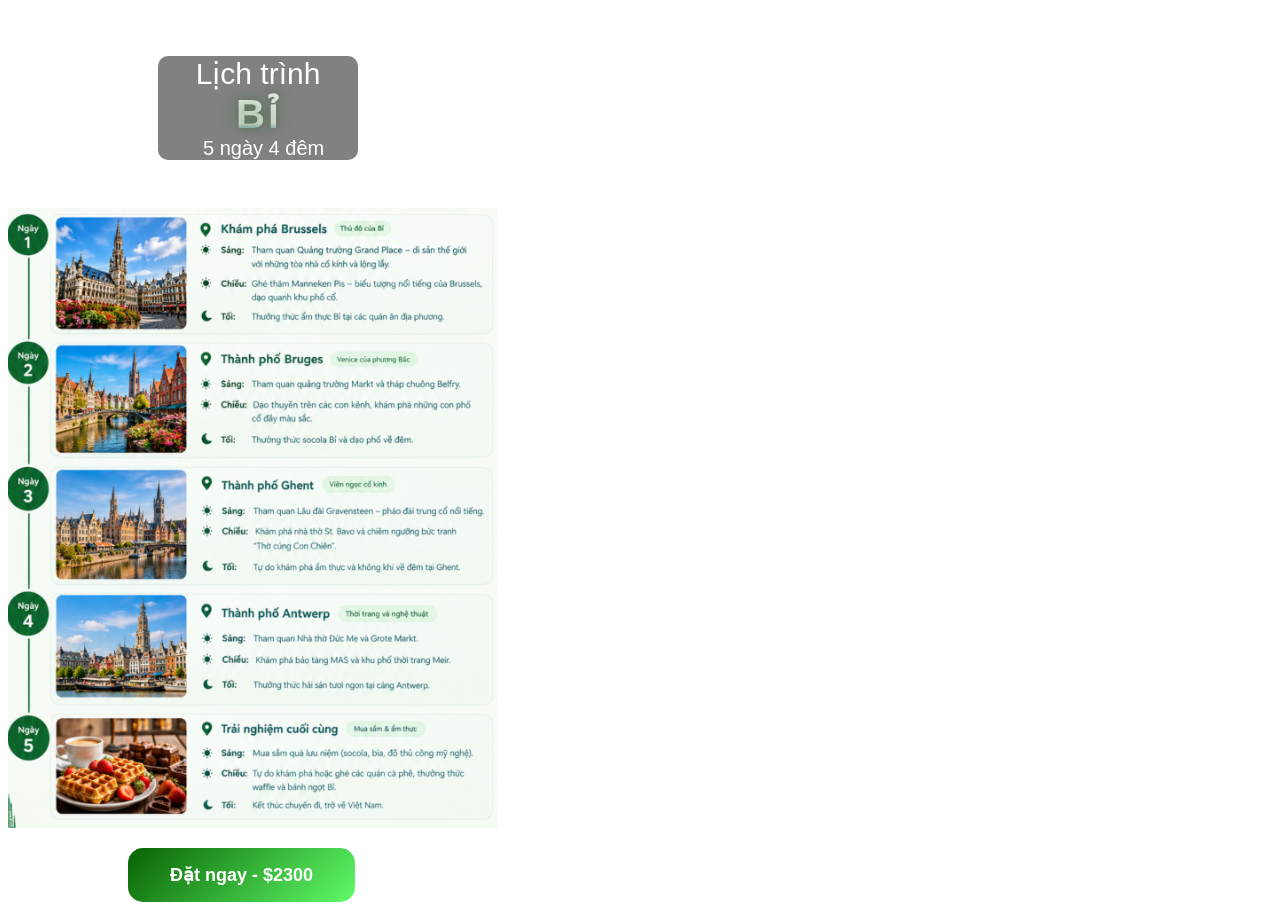
<file: lichtrinh belgium .html>
<!DOCTYPE html>
<html lang="en">
<head>
    <meta charset="UTF-8">
    <meta name="viewport" content="width=device-width, initial-scale=1.0">
    <title>Document</title>
    <link rel="stylesheet" href="lt.css">
</head>
<body>
    <div class="hero-banner" id="belgium">
            <div class="content">
                <div class="text1">Lịch trình</div>
                <div class="text2">Bỉ</div>
                <div class="text3">5 ngày 4 đêm  
                </div>
            </div>
    </div>
    <div class="hero-content" id="bel">
    </div>
        <button class="buy">Đặt ngay - $2300</button>
</body>
</html>
</file>
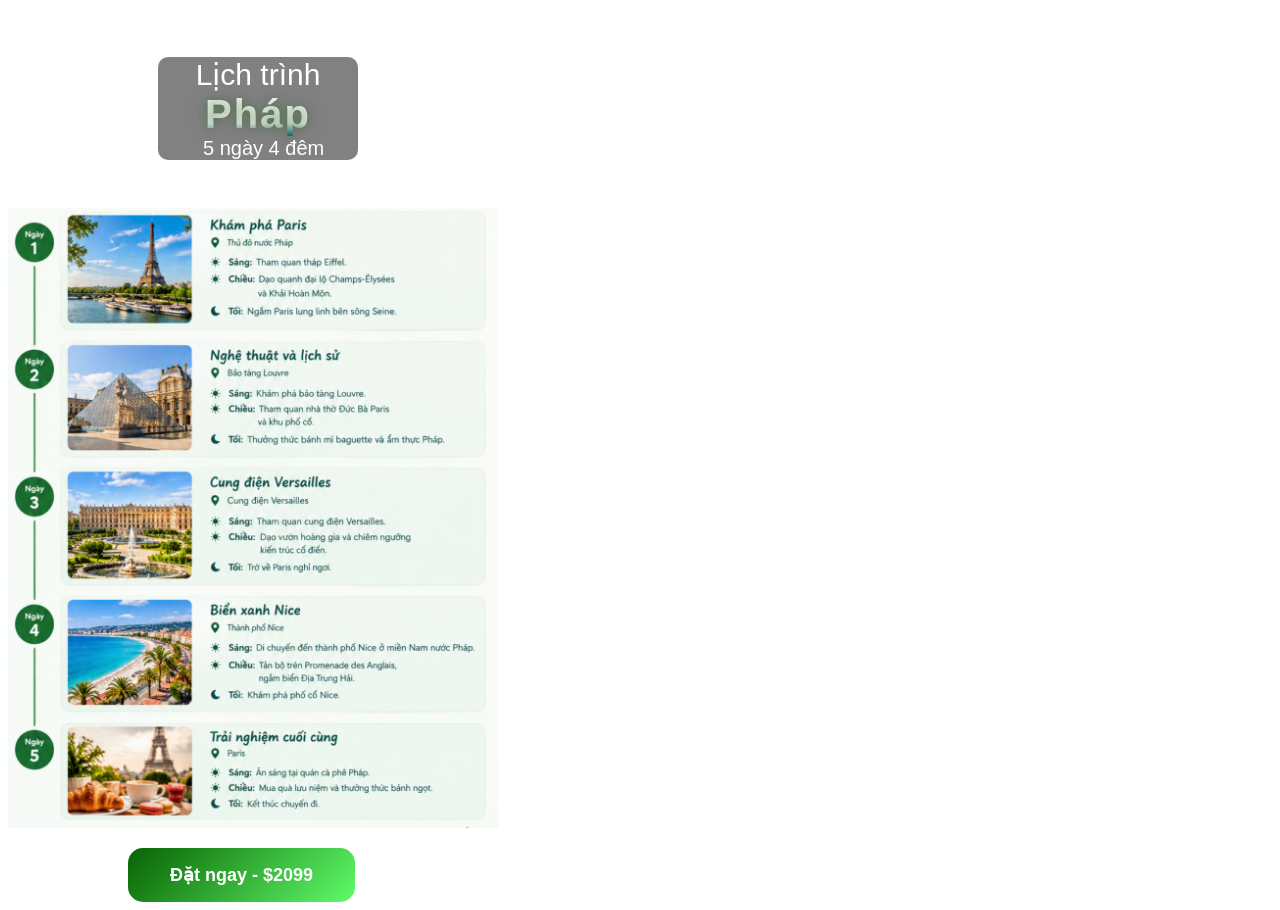
<file: lichtrinh france .html>
<!DOCTYPE html>
<html lang="en">
<head>
    <meta charset="UTF-8">
    <meta name="viewport" content="width=device-width, initial-scale=1.0">
    <title>Document</title>
    <link rel="stylesheet" href="lt.css">
</head>
<body>
    <div class="hero-banner" id="france">
            <div class="content">
                <div class="text1">Lịch trình</div>
                <div class="text2">Pháp</div>
                <div class="text3">5 ngày 4 đêm  
                </div>
            </div>
    </div>
    <div class="hero-content" id="frace">
    </div>
        <button class="buy">Đặt ngay - $2099</button>
</body>
</html>
</file>
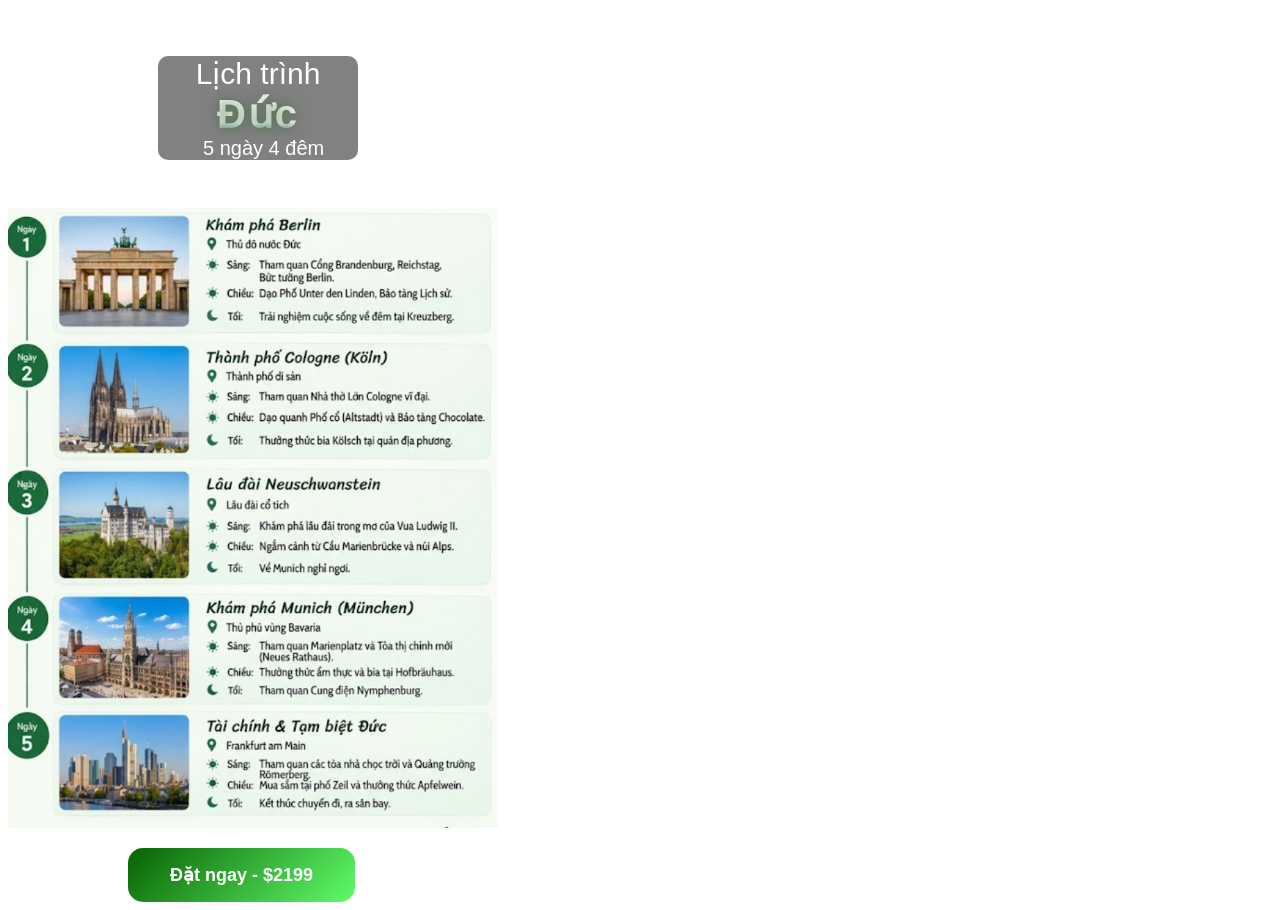
<file: lichtrinh germany .html>
<!DOCTYPE html>
<html lang="en">
<head>
    <meta charset="UTF-8">
    <meta name="viewport" content="width=device-width, initial-scale=1.0">
    <title>Document</title>
    <link rel="stylesheet" href="lt.css">
</head>
<body>
    <div class="hero-banner" id="germany">
            <div class="content">
                <div class="text1">Lịch trình</div>
                <div class="text2">Đức</div>
                <div class="text3">5 ngày 4 đêm  
                </div>
            </div>
    </div>
    <div class="hero-content" id="ger">
    </div>
        <button class="buy">Đặt ngay - $2199</button>
</body>
</html>
</file>
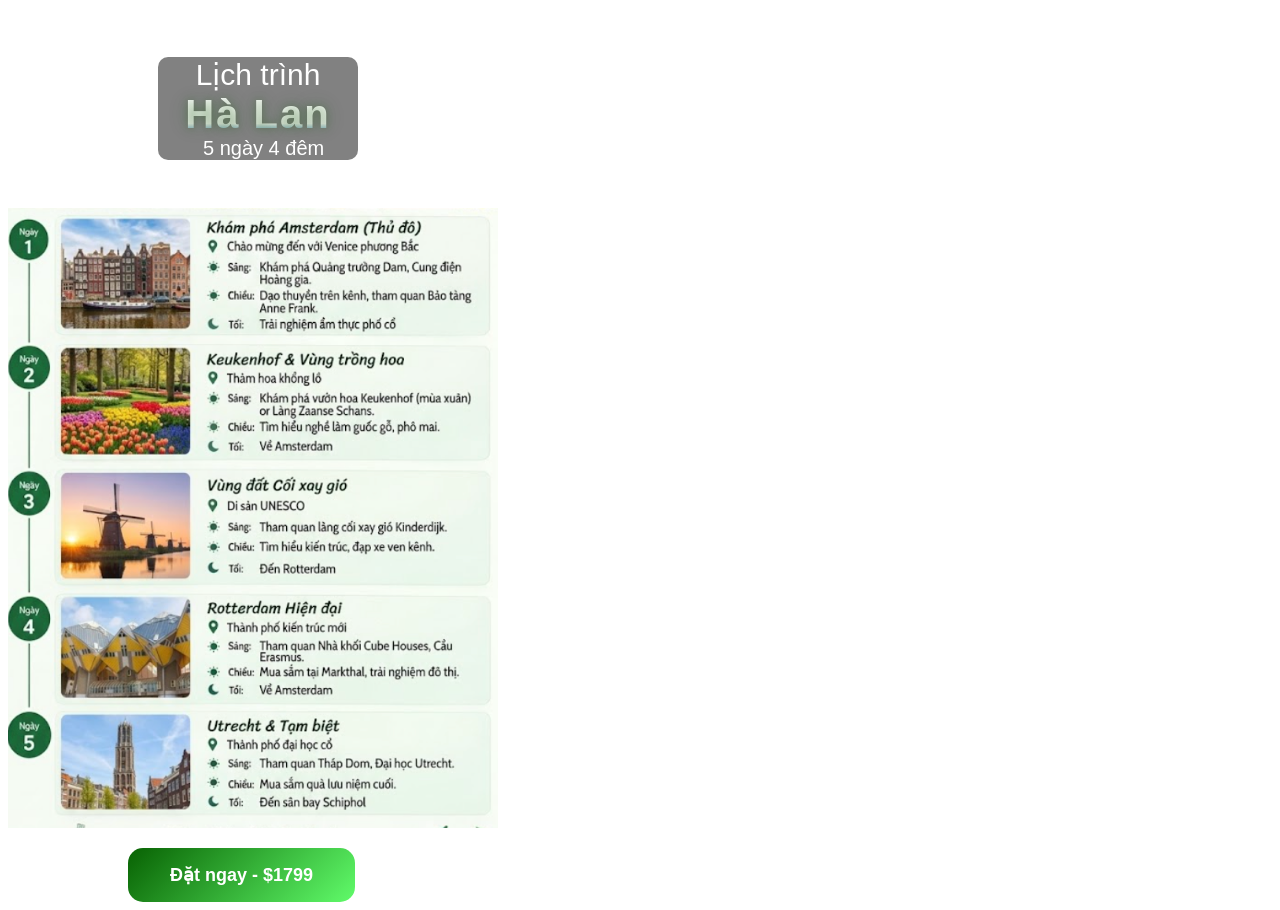
<file: lichtrinh netherland .html>
<!DOCTYPE html>
<html lang="en">
<head>
    <meta charset="UTF-8">
    <meta name="viewport" content="width=device-width, initial-scale=1.0">
    <title>Document</title>
    <link rel="stylesheet" href="lt.css">
</head>
<body>
    <div class="hero-banner" id="netherland">
            <div class="content">
                <div class="text1">Lịch trình</div>
                <div class="text2">Hà Lan</div>
                <div class="text3">5 ngày 4 đêm  
                </div>
            </div>
    </div>
    <div class="hero-content" id="nether">
    </div>
        <button class="buy">Đặt ngay - $1799</button>
</body>
</html>
</file>
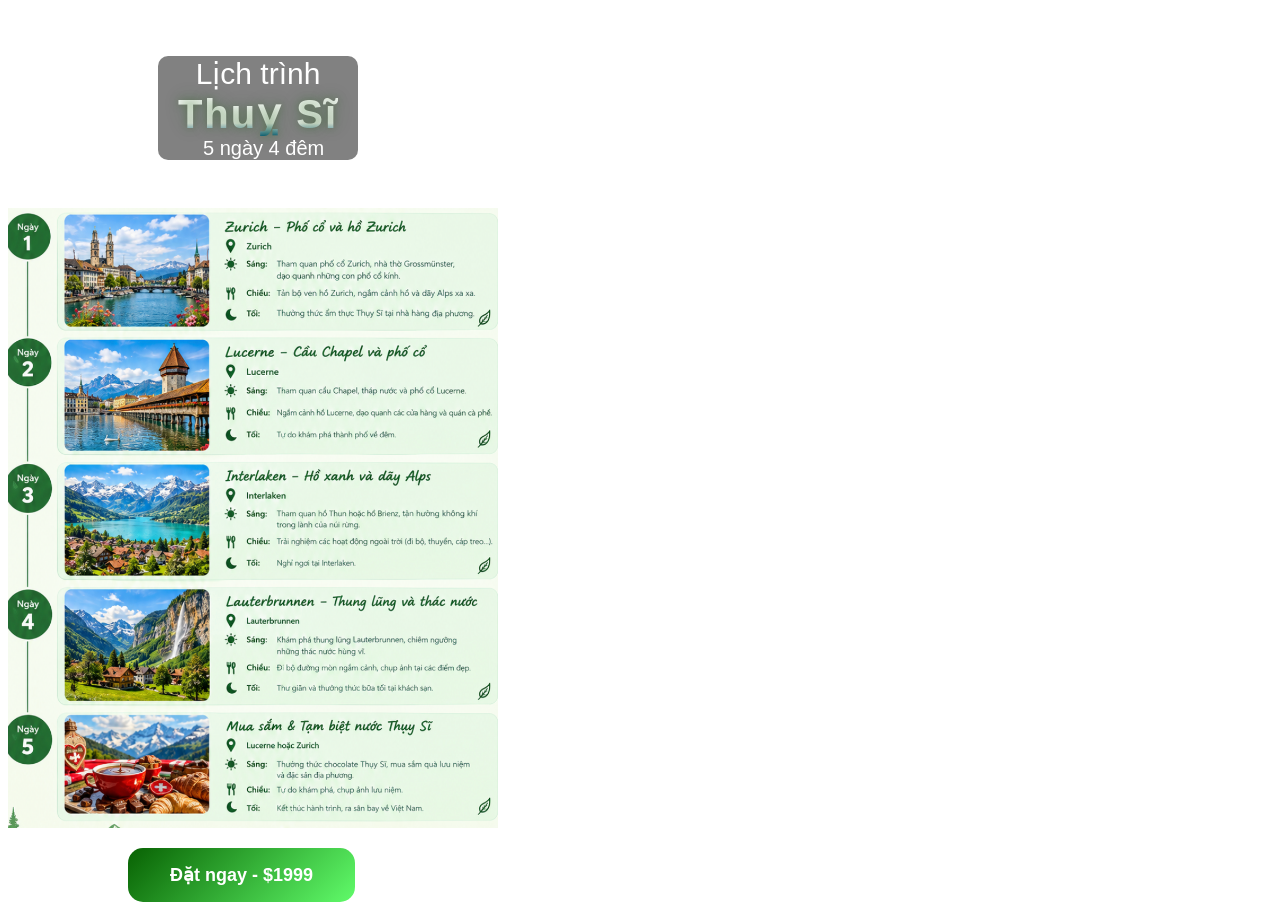
<file: lichtrinh switzerland.html>
<!DOCTYPE html>
<html lang="en">
<head>
    <meta charset="UTF-8">
    <meta name="viewport" content="width=device-width, initial-scale=1.0">
    <title>Document</title>
    <link rel="stylesheet" href="lt.css">
</head>
<body>
    <div class="hero-banner" id="switzerland">
            <div class="content">
                <div class="text1">Lịch trình</div>
                <div class="text2">Thuỵ Sĩ</div>
                <div class="text3">5 ngày 4 đêm  
                </div>
            </div>
    </div>
    <div class="hero-content" id="switzer">
    </div>
        <button class="buy">Đặt ngay - $1999</button>
</body>
</html>
</file>
<file: lt.css>
.hero-banner{
    width: 500px;
    height: 200px;
        background-position: center;
    background-repeat: no-repeat;
    background-size: cover;
        color: #ffffff;
    font-family: "Poppins", sans-serif;
    display: flex;
    align-items: center;
    justify-content: center;
}
#france{
        background-image: url("https://www.grayline.com/wp-content/uploads/2025/01/shutterstock_667548661-scaled.jpg");
}
#belgium{
        background-image: url("https://images.goway.com/production/styles/hero_s1_3xl/s3/hero_image/Leie%20river%2C%20Ghent%2C%20Belgium_AdobeStock_193865552.jpeg.webp?VersionId=5OPQiYckwjLEwS6HysDs.DZpZx18vlxx&itok=pfmsnFGM");
}
#england{
        background-image: url("https://encrypted-tbn0.gstatic.com/images?q=tbn:ANd9GcRRSnUnLwzxvmgk0SwiQLdKX4E5k6EDtXqHbz6JVn39RDpXWsYvLHSTBS0&s=10");
}
#germany{
        background-image: url("https://pohcdn.com/sites/default/files/styles/node__blog_post__bp_banner/public/live_banner/germany-0.jpg");
}
#netherland{
        background-image: url("https://www.travelandleisure.com/thmb/ao-4R6cWh-dsi1t8WVZv7w9opTc=/1500x0/filters:no_upscale():max_bytes(150000):strip_icc()/tulips-in-the-netherlands-NETH0120-8b1a3c2e3308427884a19f87164acc43.jpg");
}
#switzerland{
        background-image: url("https://146414706.fs1.hubspotusercontent-eu1.net/hubfs/146414706/best%20places%20to%20live%20in%20switzerland.jpg");
}
.text1{
    font-size: 30px;
    margin-left: 0;
        color: #ffffff;
    
}
.text3{
    font-size: 20px;
    width: min(485px, 100%);
    height: auto;
        color: #ffffff;
        margin-left: 90px;
    
}
.text2{
    font-family: "Poppins", sans-serif;
    font-size: 40px;
    font-weight: 800;

    background: linear-gradient(
        180deg,
        #ffffff 35%,
        #f1f3f1 70%,
        rgb(0, 89, 121) 100%
    );

    -webkit-background-clip: text;
    -webkit-text-fill-color: transparent;
    background-clip: text;
    color: transparent;

    text-shadow:
        0 0 8px rgba(27, 90, 0, 0.35),
        0 0 20px rgba(1, 100, 36, 0.2);

    letter-spacing: 2px;
    margin-left: 0;
}
.content{
    background-color: rgba(0, 0, 0, 0.495);
    height: (auto+30px);
    width: 200px;
    align-items: center;
    display: flex;
    flex-direction: column;
    justify-content: center;
    border-radius: 10px;
}
.hero-content{
    height: 620px;
    width: 490px;
            background-position: center;
    background-repeat: no-repeat;
    background-size: cover;
}
#frace{
    background-image: url("france.png");
}
#bel{
    background-image: url("belgium.png");
}
#eng{
    background-image: url("england.png");
}
#ger{
    background-image: url("germany.png");
}
#nether{
    background-image: url("netherland.png");
}
#switzer{
    background-image: url("switzerland.png");
}
.buy{
    position: relative;
    padding: 16px 42px;
    border: none;
    border-radius: 15px;
    cursor: pointer;
    margin-left: 120px;

    font-size: 18px;
    font-weight: 600;
    color: #ffffff;
    background: linear-gradient(135deg, #086203 0%, #5bfb65f7 100%);

    transition: all .3s ease;
    margin-top: 20px;
}
.buy:hover{
    transform: translateY(-3px);

    box-shadow:
        0 0 15px rgba(139,92,246,.3),
        0 0 35px rgba(139,92,246,.15);
}

.buy:hover::after{
    width: 70%;
}

.buy:active{
    transform: translateY(0) scale(.96);
}
</file>
